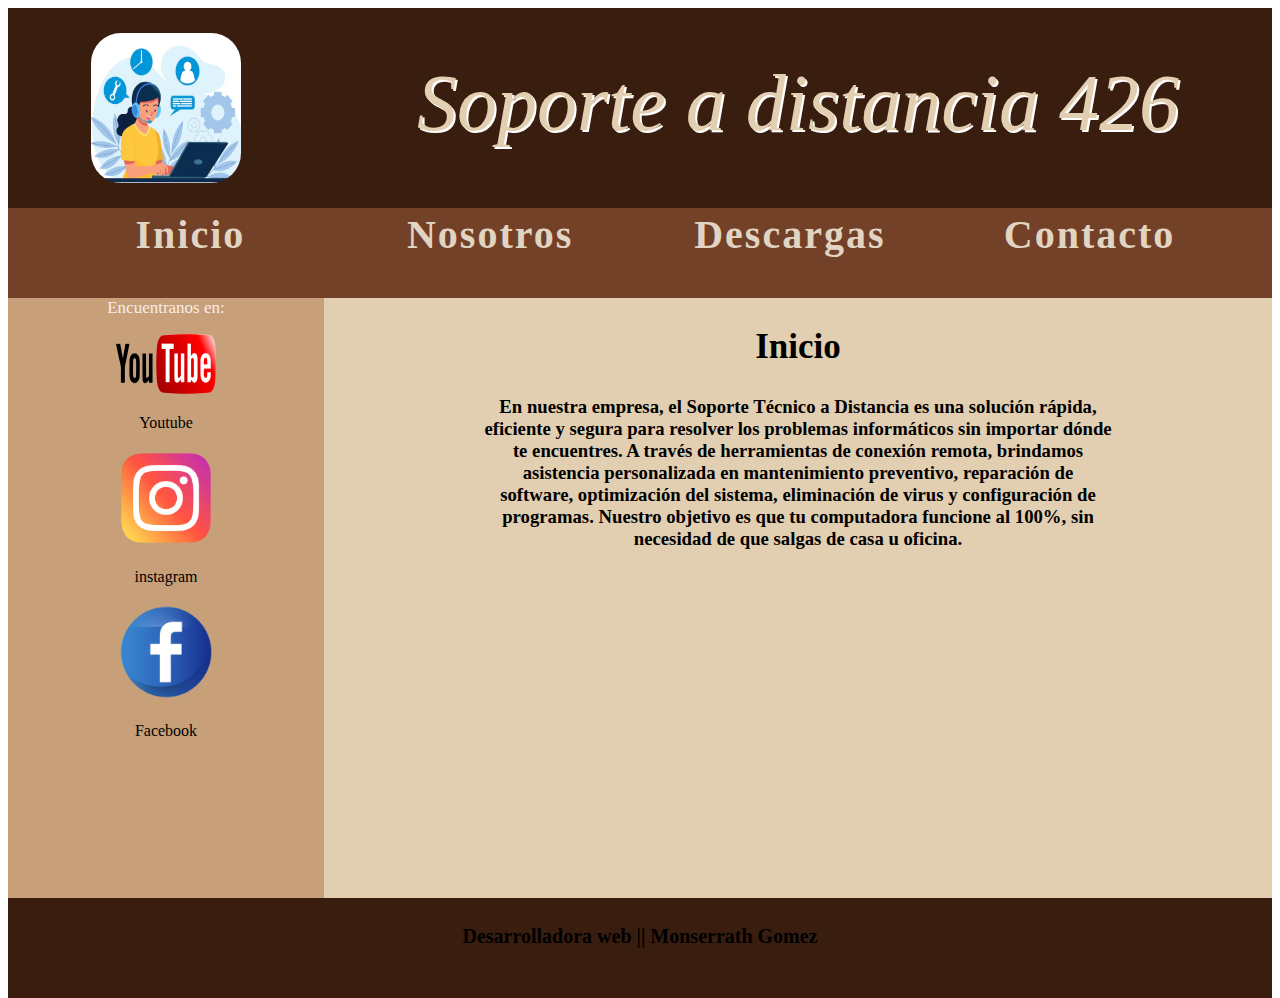
<file: index.html>
<!DOCTYPE html>
<html lang="es">
<head>
    <meta charset="UTF-8">
    <meta name="viewport" content="width=device-width, initial-scale=1.0">
    <title>Pagina web de soporte</title>
    <link href="css/estilos.css" rel="stylesheet" 
/head>
<body>
<div class="contenedor">
<div class="encabezado">
<div class="logo">
    <img class="redondear" src="img/paisaje.png" width="150" height="150">
</div>
<div class="titular">
    <h1>Soporte a distancia 426</h1>
</div>
</div>
<div class="navegacion">
<table align="center" width="95%">
    <tr align="center">
        <td width="25%"><a href="index.html">Inicio</a></td>
        <td width="25%"><a href="nosotros.html">Nosotros</a></td>
        <td width="25%"><a href="descargas.html">Descargas</a></td>
        <td width="25%"><a href="contacto.html">Contacto</a></td>
    </tr>
</table>
</div>
<div class="barra"><div class="barra1">Encuentranos en:</div>
 <p> <a href="https://www.youtube.com">
    <img src="img/youtube.png" height="60" width="100"></a> <div>Youtube</div> </p>
 <p> <a href="https://www.instagram.com">
    <img src="img/instagram.png" height="100" width="100"> </a> <div>instagram</div> </p>
 <p> <a href="https://www.facebook.com">
    <img src="img/facebook.png" height="100" width="100"> </a> <div>Facebook</div> </p>
</div>
<div class="principal"><h2>Inicio</h2>
    <div class="textoprincipal">
        <h3>
            En nuestra empresa, el Soporte Técnico a Distancia es una solución rápida, eficiente y segura para resolver los problemas informáticos sin importar dónde te encuentres. A través de herramientas de conexión remota, brindamos asistencia personalizada en mantenimiento preventivo, reparación de software, optimización del sistema, eliminación de virus y configuración de programas. Nuestro objetivo es que tu computadora funcione al 100%, sin necesidad de que salgas de casa u oficina.
</div></h3></div></div>

<div class="pie"><h4>Desarrolladora web || Monserrath Gomez</h4></div>
</div>
</body>
</html>
</file>
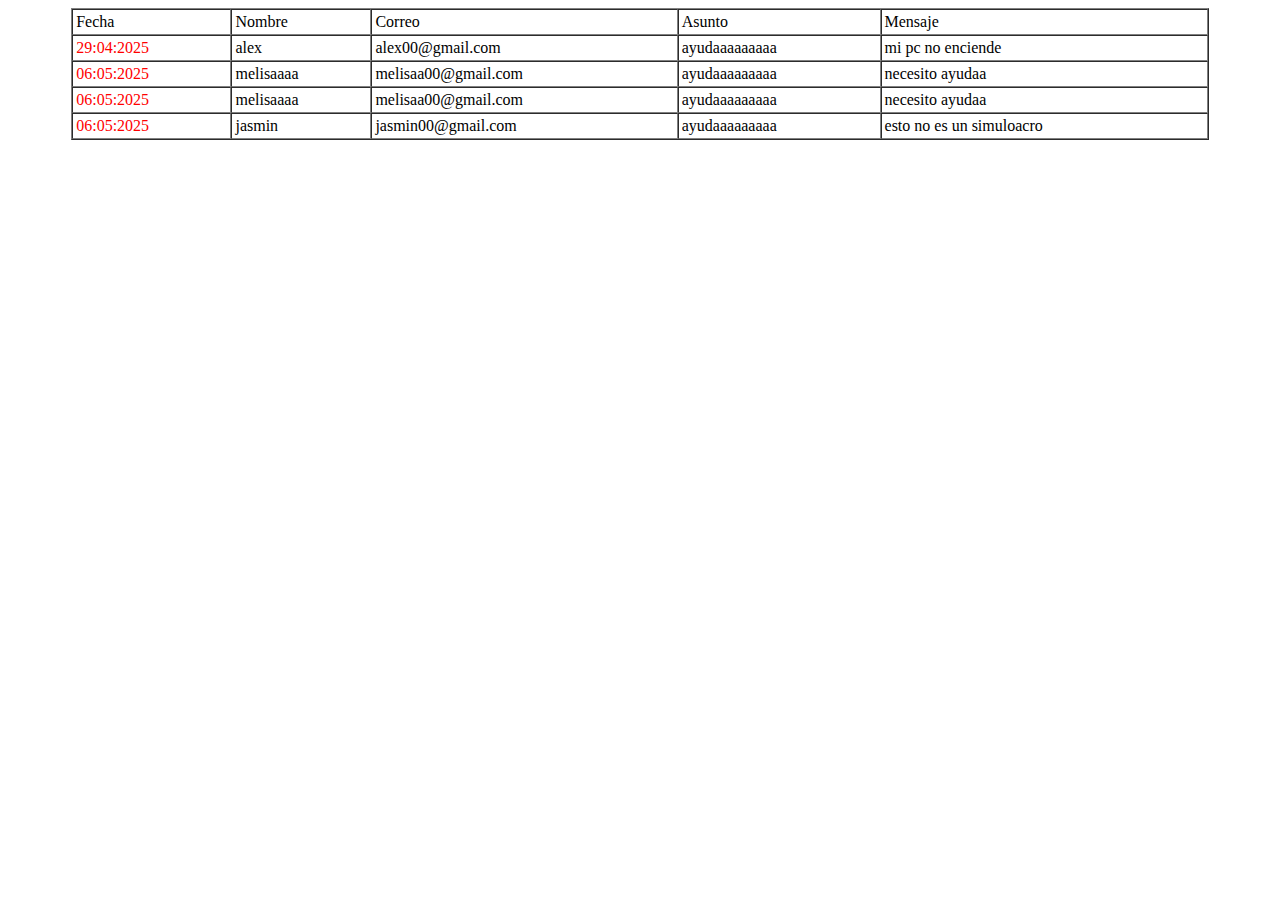
<file: archivo.html>
<!DOCTYPE html>
<html>
<head>
	<link rel="stylesheet" type="text/css" href="css/estilos.css">
	<meta charset="utf-8">
	<meta name="viewport" content="width=device-width, initial-scale=1">
	<title></title>
</head>
<body>
<table style="background-color:#fff;" border="1" width="90%" align="center" cellspacing="0" cellpadding="3">
	<tr class="texto">
	<td>Fecha</td>
	<td>Nombre</td>		
	<td>Correo</td>	
	<td>Asunto</td>	
	<td>Mensaje</td>	
   </tr>	
<tr><td style="color:red;">29:04:2025</td><td>alex</td><td>alex00@gmail.com</td><td>ayudaaaaaaaaa</td><td>     mi pc no enciende</td></tr>
<tr><td style="color:red;">06:05:2025</td><td>melisaaaa</td><td>melisaa00@gmail.com</td><td>ayudaaaaaaaaa</td><td>     necesito ayudaa</td></tr>
<tr><td style="color:red;">06:05:2025</td><td>melisaaaa</td><td>melisaa00@gmail.com</td><td>ayudaaaaaaaaa</td><td>     necesito ayudaa</td></tr><tr><td style="color:red;">06:05:2025</td><td>jasmin </td><td>jasmin00@gmail.com</td><td>ayudaaaaaaaaa</td><td>   esto no es un simuloacro  </td></tr>
</file>
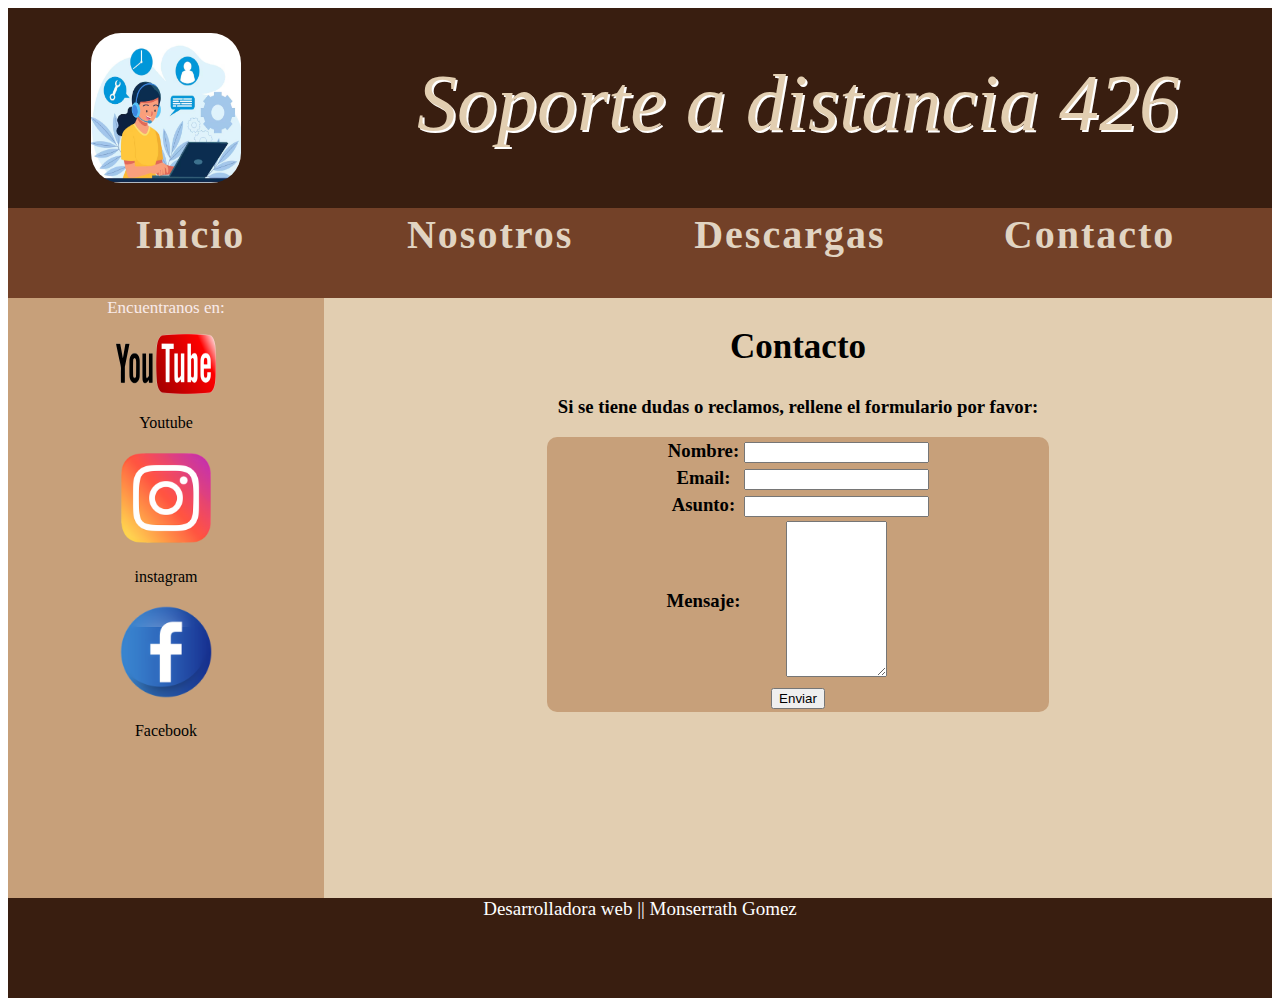
<file: contacto.html>
<!DOCTYPE html>
<html lang="es">
<head>
    <meta charset="UTF-8">
    <meta name="viewport" content="width=device-width, initial-scale=1.0">
    <title>Pagina web de soporte</title>
    <link href="css/estilos.css" rel="stylesheet">
</head>
<body>

<div class="contenedor">
<div class="encabezado">
<div class="logo">
    <img class="redondear" src="img/paisaje.png" width="150" height="150">
</div>
<div class="titular">
    <h1>Soporte a distancia 426</h1>
</div>
</div>
<div class="navegacion">
<table align="center" width="95%">
    <tr align="center">
        <td width="25%"><a href="index.html">Inicio</a></td>
        <td width="25%"><a href="nosotros.html">Nosotros</a></td>
        <td width="25%"><a href="descargas.html">Descargas</a></td>
        <td width="25%"><a href="contacto.html">Contacto</a></td>
    </tr>
</table>
</div>
<div class="barra"><div class="barra1">Encuentranos en:</div>
 <p> <a href="https://www.youtube.com">
    <img src="img/youtube.png" height="60" width="100"></a> <div>Youtube</div> </p>
 <p> <a href="https://www.instagram.com">
    <img src="img/instagram.png" height="100" width="100"> </a> <div>instagram</div> </p>
 <p> <a href="https://www.facebook.com">
    <img src="img/facebook.png" height="100" width="100"> </a> <div>Facebook</div> </p>
</div>
<div class="principal"><h2>Contacto</h2>
    <div class="textoprincipal">
        <h3>Si se tiene dudas o reclamos, rellene el formulario por favor:
        <h3>
        <table class="fondotab" width="80%" align="center">
<form method="post" action="datos.php">
        <tr>
    <td>Nombre:</td> <td><input type="text" name="nombre"></td>
    </tr>
        <tr>
    <td>Email:</td> <td><input type="email" name="email"></td>
        </tr>
        <tr>
    <td>Asunto:</td> <td><input type="text" name="asunto"></td>
    </tr>
        <tr>
    <td>Mensaje:</td> <td><textarea name="mensaje" rows="10" cols="10">     </textarea></td>
        </tr>
        <tr>
    <td align="center" colspan="2"><input type="submit" value="Enviar"></td>
        </tr>
    </form>
</h3></table>
</div></div></div>
<div class="pie">Desarrolladora web || Monserrath Gomez</div>
</div>
</body>
</html>
</file>
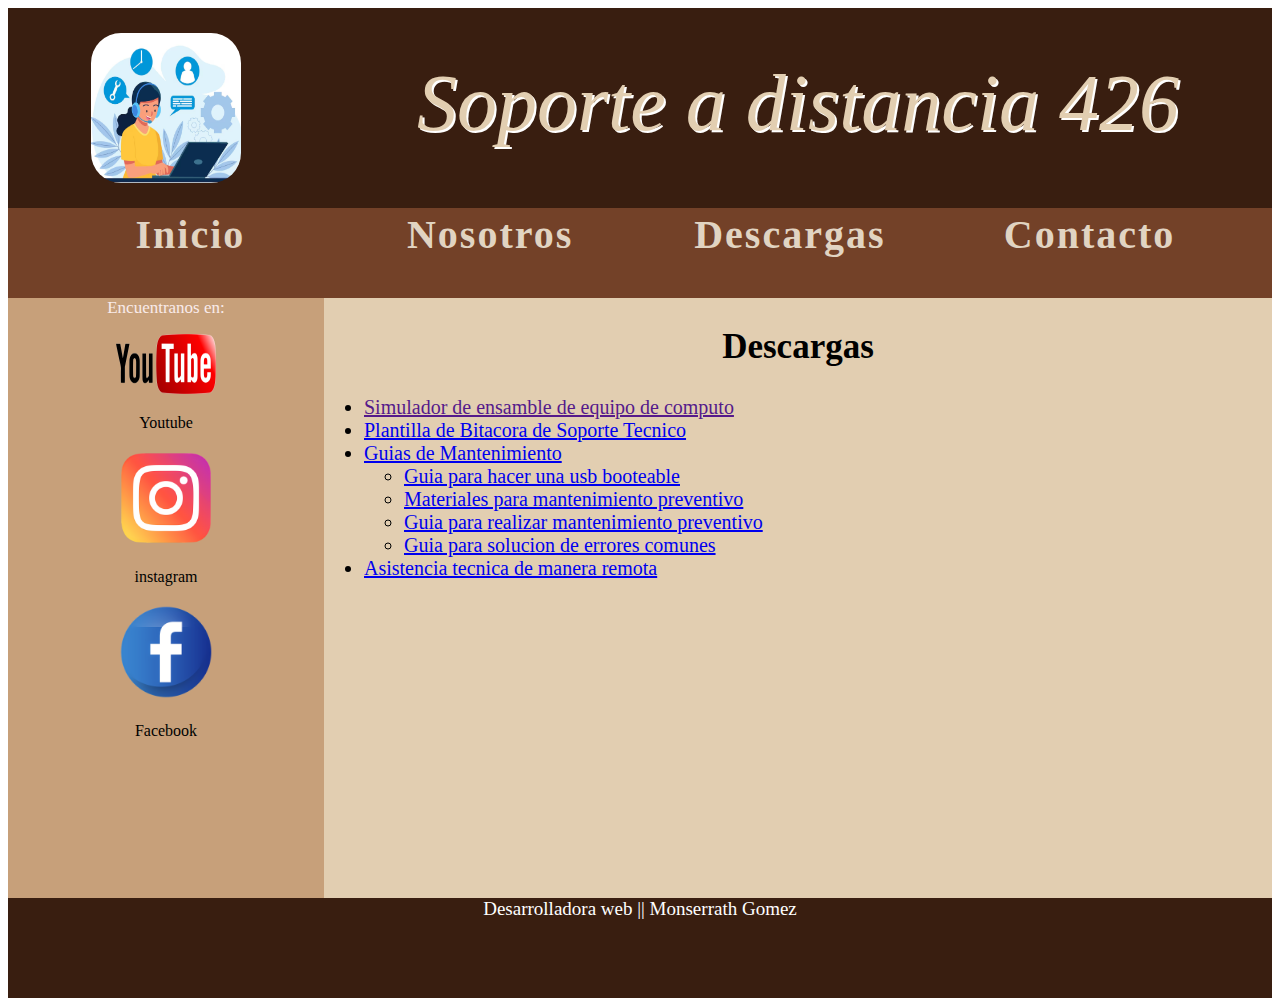
<file: descargas.html>
<!DOCTYPE html>
<html lang="es">
<head>
    <meta charset="UTF-8">
    <meta name="viewport" content="width=device-width, initial-scale=1.0">
    <title>Pagina web de soporte</title>
    <link href="css/estilos.css" rel="stylesheet"
    /head>
<body>
<div class="contenedor">
<div class="encabezado">
<div class="logo">
    <img class="redondear" src="img/paisaje.png" width="150" height="150">
</div>
<div class="titular">
    <h1>Soporte a distancia 426</h1>
</div>
</div>
<div class="navegacion">
<table align="center" width="95%">
    <tr align="center">
        <td width="25%"><a href="index.html">Inicio</a></td>
        <td width="25%"><a href="nosotros.html">Nosotros</a></td>
        <td width="25%"><a href="descargas.html">Descargas</a></td>
        <td width="25%"><a href="contacto.html">Contacto</a></td>
    </tr>
</table>
</div>
<div class="barra"><div class="barra1">Encuentranos en:</div>
 <p> <a href="https://www.youtube.com">
    <img src="img/youtube.png" height="60" width="100"></a> <div>Youtube</div> </p>
 <p> <a href="https://www.instagram.com">
    <img src="img/instagram.png" height="100" width="100"> </a> <div>instagram</div> </p>
 <p> <a href="https://www.facebook.com">
    <img src="img/facebook.png" height="100" width="100"> </a> <div>Facebook</div> </p>
</div>
<div class="principal"><h2>Descargas</h2>
    <ul>
        <li align="left"><a href="" target="_blank">Simulador de ensamble de equipo de computo</a></li>
        <li align="left"><a href="docs/bitacoras.pdf" target="blank">Plantilla de Bitacora de Soporte Tecnico</a></li>
        <li align="left"><a href="docs/soportetecnico.pdf" target="blank">Guias de Mantenimiento</a>
        <ul>
            <li class="li" align="left"><a href="https://gomezmonce8.blogspot.com/2025/03/como-hacer-una-memoria-buteable.html" target="blank">Guia para hacer una usb booteable</a></li>
            <li align="left"><a href="docs/mantenimiento.pdf" target="blank">Materiales para mantenimiento preventivo</a></li>  
            <li align="left"><a href="https://www.youtube.com/watch?v=h7HmMxI9Rl4" target="blank">Guia para realizar mantenimiento preventivo</a></li>
            <li align="left"><a href="docs/.png" target="blank">Guia para solucion de errores comunes</a></li>          
        </ul>
        </li>
        <li align="left"><a href="contacto.html" target="blank">Asistencia tecnica de manera remota</a></li>
         </ul>
</div></h3></div></div>
<div class="pie">Desarrolladora web || Monserrath Gomez</div>
</div>
</body>
</html>
</file>
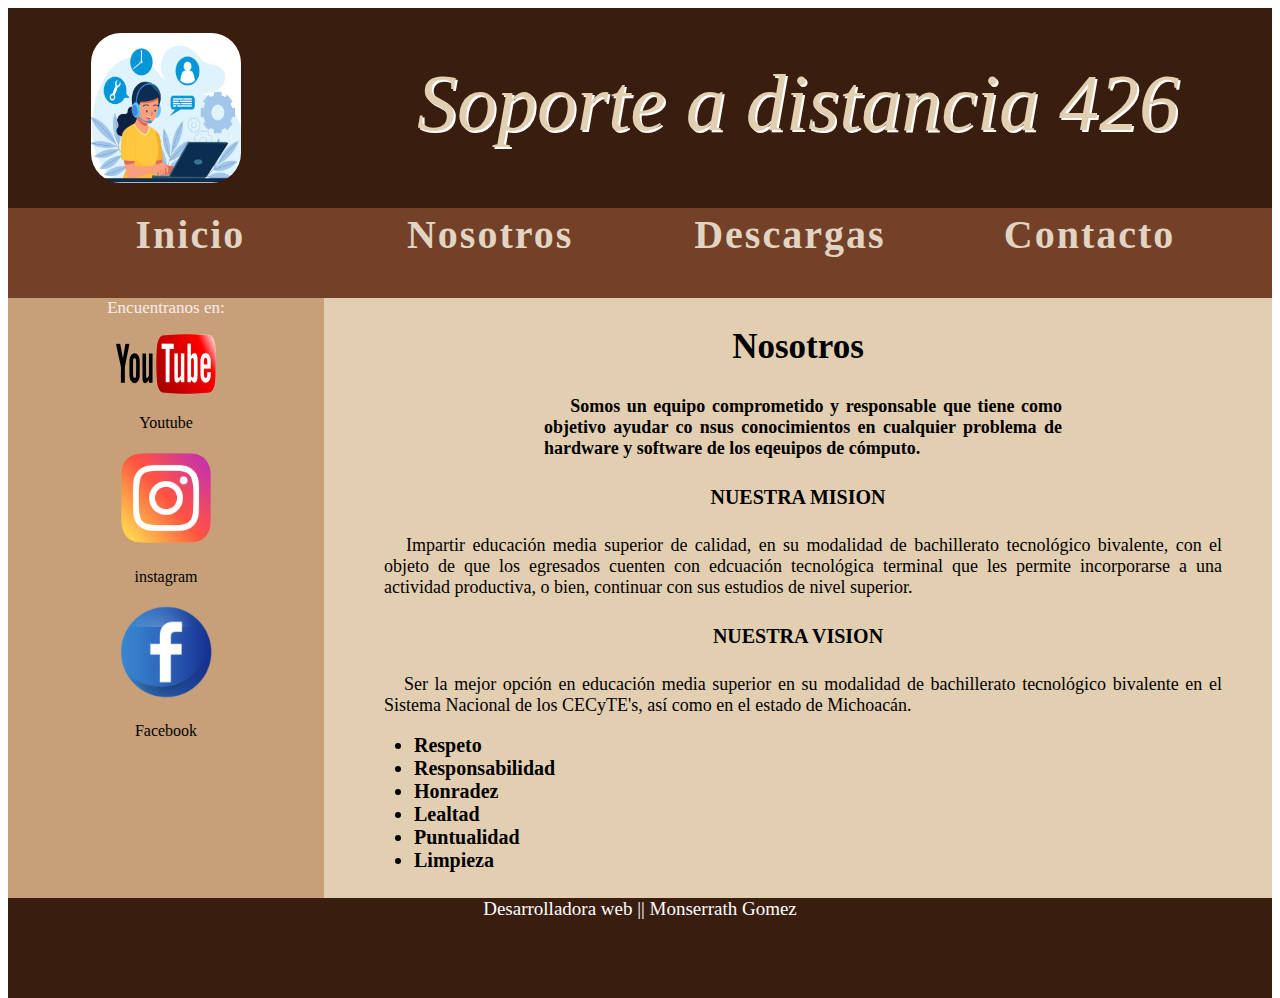
<file: nosotros.html>
<!DOCTYPE html>
<html lang="es">
<head>
    <meta charset="UTF-8">
    <meta name="viewport" content="width=device-width, initial-scale=1.0">
    <title>Pagina web de soporte</title>
    <link href="css/estilos.css" rel="stylesheet"
    /head>
<body>
<div class="contenedor">
<div class="encabezado">
<div class="logo">
    <img class="redondear" src="img/paisaje.png" width="150" height="150">
</div>
<div class="titular">
    <h1>Soporte a distancia 426</h1>
</div>
</div>
<div class="navegacion">
<table align="center" width="95%">
    <tr align="center">
        <td width="25%"><a href="index.html">Inicio</a></td>
        <td width="25%"><a href="nosotros.html">Nosotros</a></td>
        <td width="25%"><a href="descargas.html">Descargas</a></td>
        <td width="25%"><a href="contacto.html">Contacto</a></td>
    </tr>
</table>
</div>
<div class="barra"><div class="barra1">Encuentranos en:</div>
 <p> <a href="https://www.youtube.com">
    <img src="img/youtube.png" height="60" width="100"></a> <div>Youtube</div> </p>
 <p> <a href="https://www.instagram.com">
    <img src="img/instagram.png" height="100" width="100"> </a> <div>instagram</div> </p>
 <p> <a href="https://www.facebook.com">
    <img src="img/facebook.png" height="100" width="100"> </a> <div>Facebook</div> </p>
</div>
<div class="principal">
    <h2>
    Nosotros
    </h2>
    <div class="textoprincipal">
        <h3>
            <p class="texto2">
            &nbsp;&nbsp;&nbsp; Somos un equipo comprometido y responsable que tiene como objetivo ayudar co nsus conocimientos en cualquier problema de hardware y software de los eqeuipos de cómputo.</p>
       <h4>NUESTRA MISION</h4>
        <p class="texto2">
           &nbsp;&nbsp;&nbsp;Impartir educación media superior de calidad, en su modalidad de bachillerato tecnológico bivalente, con el objeto de que los egresados cuenten con edcuación tecnológica terminal que les permite incorporarse a una actividad productiva, o bien, continuar con sus estudios de nivel superior.</p>
        <h4>NUESTRA VISION</h4>
        <p class="texto2">
             &nbsp;&nbsp;&nbsp;Ser la mejor opción en educación media superior en su modalidad de bachillerato tecnológico bivalente en el Sistema Nacional de los CECyTE's, así como en el estado de Michoacán.
        </p>
        <ul class="texto3">
            <li>Respeto</li>
            <li>Responsabilidad</li>
            <li>Honradez</li>
            <li>Lealtad</li>
            <li>Puntualidad</li>
            <li>Limpieza</li>
        </ul>                    
</div></h3></div></div>

<div class="pie">Desarrolladora web || Monserrath Gomez </div>
</div>
</body>
</html>
</file>
<file: css/estilos.css>
<styles>
.contenedor {
	width: 1000px; /*ancho de la pagina*/
	margin: 0 auto; /*centra el contenedor*/
	background-color: #fff; /*color de fondo*/
}
.encabezado {
	width: 100%; /*ancho del div*/
	height: 200px; /*alto del div*/
	background-color: #391e10; /*color de fondo*/
}
h1 {
	font-size: 80px;
	color: #e2ceb1;
	font-style: italic;
	font-weight: bold;
	font-weight: unset;
	margin-top: 50px;
	text-shadow: #fff 2px 2px;
}
.colores{
	color:#fff;
}
.logo {
	width: 25%;
	text-align: center;
	margin-top: 25px;
	float: left;
}
.redondear {
	border-radius: 30px;
}
.titular {
	width: 75%;
	text-align: center;
	float: left;
}
.navegacion {
	width: 100%;
	height: 90px;
	background-color: #734128;
	text-align: center;
}
.navegacion a:link{
	font-size: 40px;
	text-decoration: none;
	font-weight: bold;
	letter-spacing: 2px;
	color: #e1d4c2;
}
.navegacion a:hover{
	font-size: 30px;
	text-decoration: underline;
	font-weight: bolder;
	font-style: italic;
	letter-spacing: 2px;
	color: #fadbd8;
}
.fondotab{
	background-color: #c7a07a;
	border-radius: 10px;
	text-align: center;
	align-items: center;
	display: flex;
	justify-content: center;
}
.barra {
	width: 25%;
	height: 600px;
	background-color: #c7a07a;
	float: left;
	text-align: center;
}
.barra1 {
	text-align: center;
	color: #f9ebea;
	font-size: 17px;
}
.principal {
	width: 75%;
	height: 600px;
	background-color: #e2ceb1;
	float: left;
	text-align: center;
}
.textoprincipal{
	background-color:#e2ceb1;
}
.texto2 {
	margin-left: 60px;
	margin-right: 50px;
	text-align: justify;
	color: #000;
	font-size: 18px;
}
.texto3 {
	margin-left: 50px;
	margin-right: 0px;
	text-align: justify;
	color: #000;
	font-size: 18px;
	font-weight: bold;
}
h2{
	font-size:35px;
}
h3 {
	margin-left: 160px;
	margin-right: 160px;
	color:#000;
}
h4 {
    font-size:20px;
	color:#000;
}
.pie {
	width: 100%;
	height: 100px;
	background-color:#391e10;
	float: left;
	text-align: center;
	font-size:19px;
	color:#fff;
}
li{
	font-size:20px;
}
</styles>
</file>
